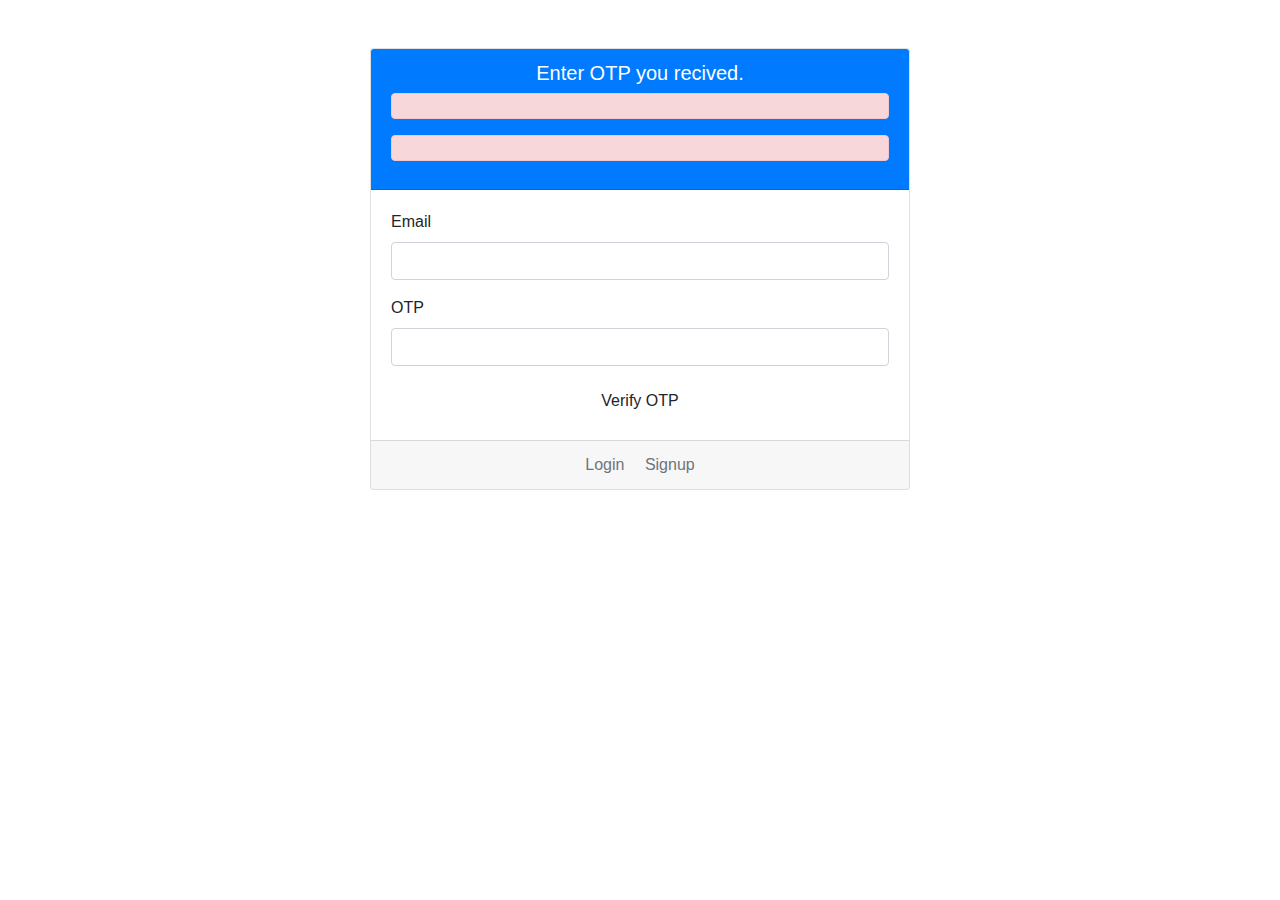
<file: src/main/resources/templates/enter_otp.html>
<!doctype html>
<html xmlns:th="http://www.thymeleaf.org">
<head>
    <title>Enter OTP</title>
    <!-- Required meta tags -->
    <meta charset="utf-8">
    <meta name="viewport" content="width=device-width, initial-scale=1, shrink-to-fit=no">

    <!-- Bootstrap CSS -->
    <link rel="stylesheet" href="https://stackpath.bootstrapcdn.com/bootstrap/4.3.1/css/bootstrap.min.css" integrity="sha384-ggOyR0iXCbMQv3Xipma34MD+dH/1fQ784/j6cY/iJTQUOhcWr7x9JvoRxT2MZw1T" crossorigin="anonymous">
    <link rel="stylesheet" th:href="@{/css/style.css}"> 
</head>
<body>
    <div class="container mt-5">
        <div class="row justify-content-center">
            <div class="col-md-6">
                <div class="card">
                    <div class="card-header bg-primary text-white text-center">
                        <h5>Enter OTP you recived.</h5>
                        <!-- Display success or error messages -->
                        <div th:if="${error}" class="alert alert-danger" th:text="${error}"></div>
                        <div th:if="${message}" class="alert alert-danger" th:text="${message}"></div>

                    </div>
                    
                    <div class="card-body">
                        <form id="resetForm" th:action="@{/verify_otp}" method="post">
                            <div class="form-group">
                                <label for="typeEmail">Email</label>
                                <input type="email" name="email" class="form-control" id="email" aria-describedby="emailHelp" required>
                            </div>
                            <div class="form-group">
                                <label for="typeEmail">OTP</label>
                                <input type="text" name="otp" class="form-control" id="otp" aria-describedby="emailHelp" required>
                            </div>

                            <button type="submit" class="btn btn-brand btn-block">Verify OTP</button>
                        </form>
                    </div>
                    <div class="card-footer text-muted text-center">
                        <a th:href="@{/sign_in}" class="text-decoration-none mr-3">Login</a>
                        <a th:href="@{/register}" class="text-decoration-none">Signup</a>
                    </div>
                </div>
            </div>
        </div>
    </div>
    
<!-- Optional JavaScript -->
<!-- jQuery first, then Popper.js, then Bootstrap JS -->
<script src="https://code.jquery.com/jquery-3.3.1.slim.min.js" integrity="sha384-q8i/X+965DzO0rT7abK41JStQIAqVgRVzpbzo5smXKp4YfRvH+8abtTE1Pi6jizo" crossorigin="anonymous"></script>
<script src="https://cdnjs.cloudflare.com/ajax/libs/popper.js/1.14.7/umd/popper.min.js" integrity="sha384-UO2eT0CpHqdSJQ6hJty5KVphtPhzWj9WO1clHTMGa3JDZwrnQq4sF86dIHNDz0W1" crossorigin="anonymous"></script>
<script src="https://stackpath.bootstrapcdn.com/bootstrap/4.3.1/js/bootstrap.min.js" integrity="sha384-JjSmVgyd0p3pXB1rRibZUAYoIIy6OrQ6VrjIEaFf/nJGzIxFDsf4x0xIM+B07jRM" crossorigin="anonymous"></script>

</body>
</html>
</file>
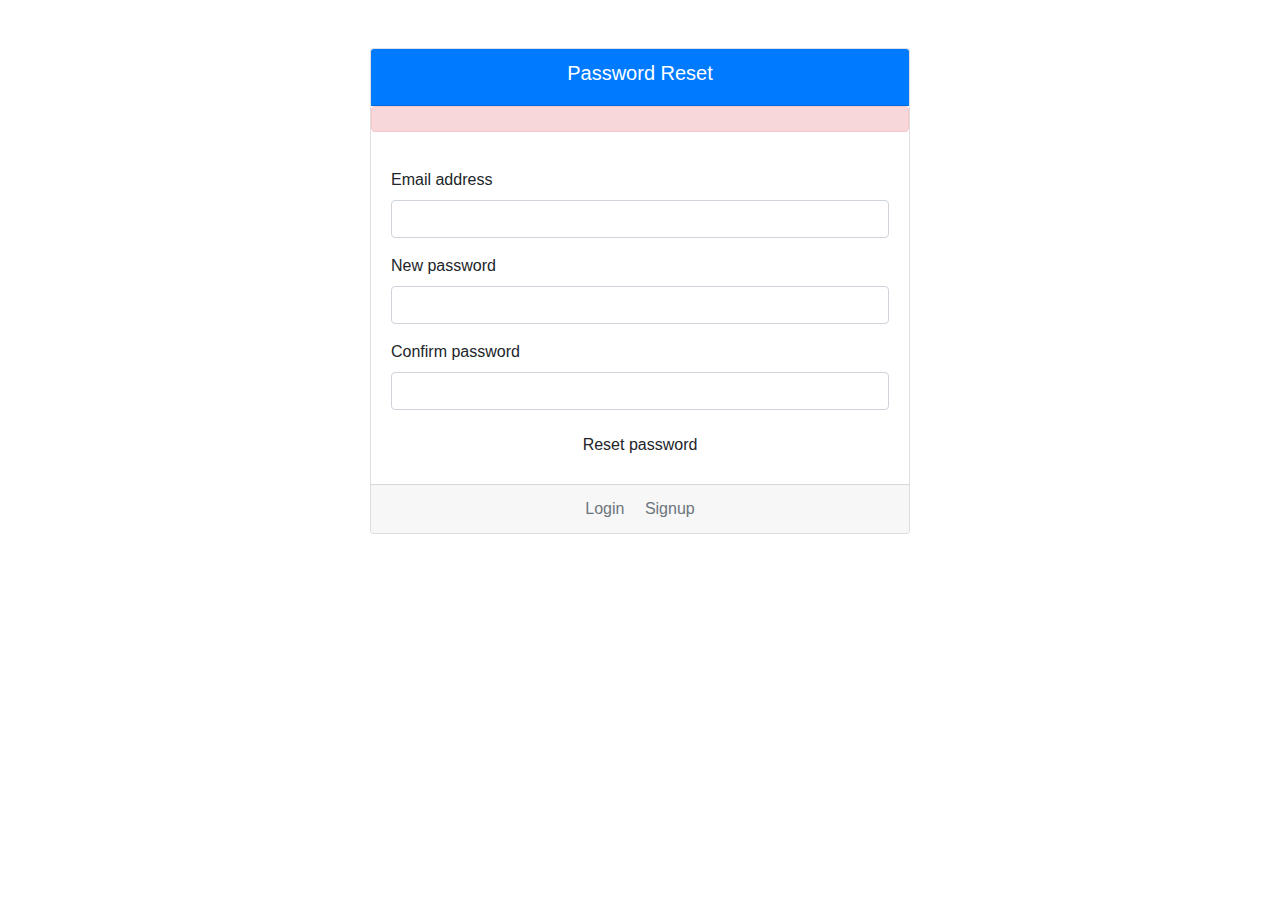
<file: src/main/resources/templates/forgot.html>
<!doctype html>
<html xmlns:th="http://www.thymeleaf.org">
<head>
    <title>Forgot Password</title>
    <!-- Required meta tags -->
    <meta charset="utf-8">
    <meta name="viewport" content="width=device-width, initial-scale=1, shrink-to-fit=no">

    <!-- Bootstrap CSS -->
    <link rel="stylesheet" href="https://stackpath.bootstrapcdn.com/bootstrap/4.3.1/css/bootstrap.min.css" integrity="sha384-ggOyR0iXCbMQv3Xipma34MD+dH/1fQ784/j6cY/iJTQUOhcWr7x9JvoRxT2MZw1T" crossorigin="anonymous">
    <link rel="stylesheet" th:href="@{/css/style.css}"> 
</head>
<body>
    <div class="container mt-5">
        <div class="row justify-content-center">
            <div class="col-md-6">
                <div class="card">
                    <div class="card-header bg-primary text-white text-center">
                        <h5>Password Reset</h5>
                    </div>
                    <!-- Display success or error messages -->
                    <div th:if="${error}" class="alert alert-danger" th:text="${error}"></div>

                    <div class="card-body">
                        <form id="resetForm" th:action="@{/validate_rest}" method="post">
                            <div class="form-group">
                                <label for="typeEmail">Email address</label>
                                <input type="email" name="email" class="form-control" id="typeEmail" aria-describedby="emailHelp" required>
                            </div>
                            <div class="form-group">
                                <label for="typeEmail">New password</label>
                                <input type="password" name="newPassword" class="form-control" id="typeEmail" aria-describedby="emailHelp" required>
                            </div>
                            <div class="form-group">
                                <label for="typeEmail">Confirm password</label>
                                <input type="password" name="confirm" class="form-control" id="typeEmail" aria-describedby="emailHelp" required>
                            </div>
                            <button type="submit" class="btn btn-brand btn-block">Reset password</button>
                        </form>
                    </div>
                    <div class="card-footer text-muted text-center">
                        <a th:href="@{/sign_in}" class="text-decoration-none mr-3">Login</a>
                        <a th:href="@{/register}" class="text-decoration-none">Signup</a>
                    </div>
                </div>
            </div>
        </div>
    </div>
    
<!-- Optional JavaScript -->
<!-- jQuery first, then Popper.js, then Bootstrap JS -->
<script src="https://code.jquery.com/jquery-3.3.1.slim.min.js" integrity="sha384-q8i/X+965DzO0rT7abK41JStQIAqVgRVzpbzo5smXKp4YfRvH+8abtTE1Pi6jizo" crossorigin="anonymous"></script>
<script src="https://cdnjs.cloudflare.com/ajax/libs/popper.js/1.14.7/umd/popper.min.js" integrity="sha384-UO2eT0CpHqdSJQ6hJty5KVphtPhzWj9WO1clHTMGa3JDZwrnQq4sF86dIHNDz0W1" crossorigin="anonymous"></script>
<script src="https://stackpath.bootstrapcdn.com/bootstrap/4.3.1/js/bootstrap.min.js" integrity="sha384-JjSmVgyd0p3pXB1rRibZUAYoIIy6OrQ6VrjIEaFf/nJGzIxFDsf4x0xIM+B07jRM" crossorigin="anonymous"></script>

</body>
</html>
</file>
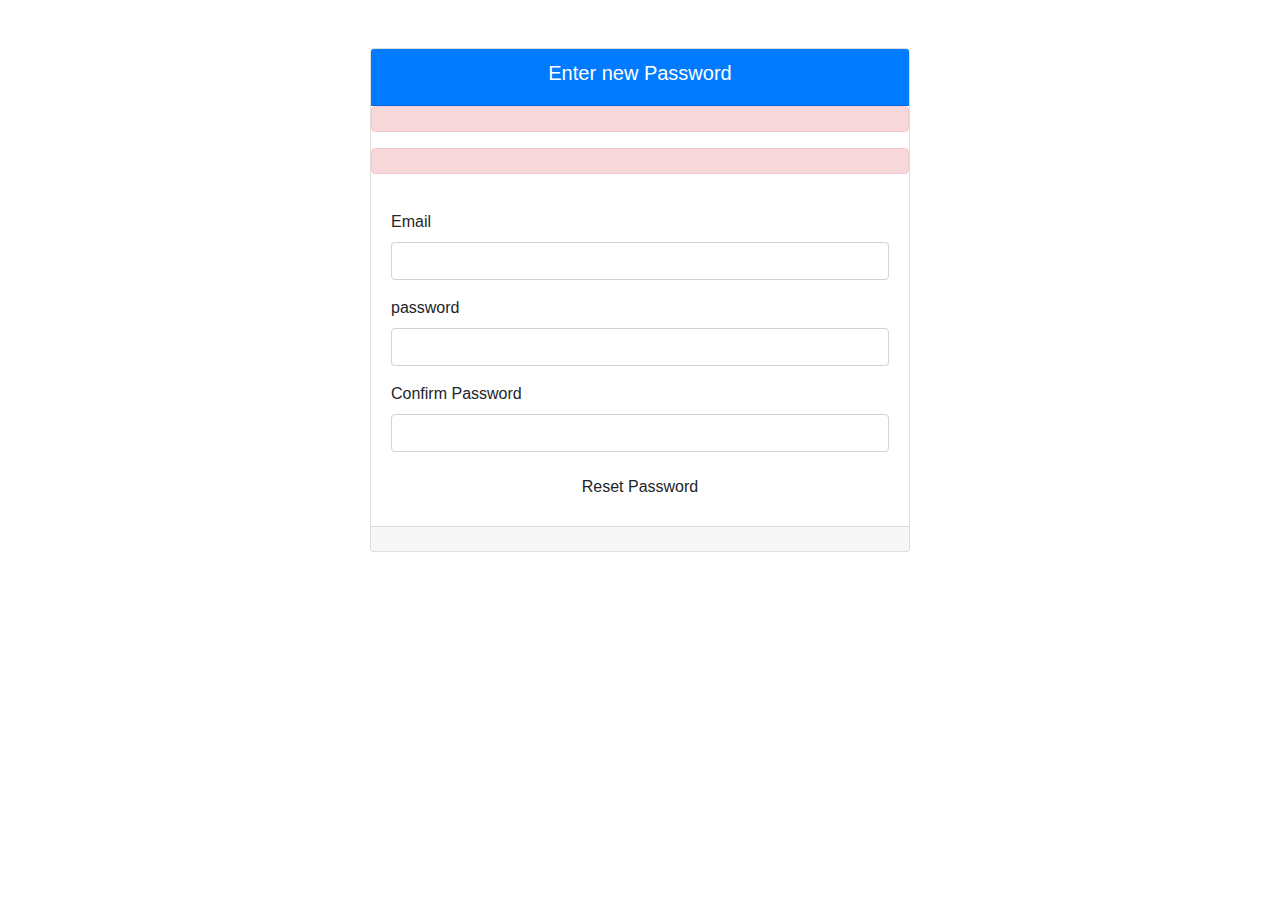
<file: src/main/resources/templates/reset_password.html>
<!doctype html>
<html xmlns:th="http://www.thymeleaf.org">
<head>
    <title>Enter new password</title>
    <!-- Required meta tags -->
    <meta charset="utf-8">
    <meta name="viewport" content="width=device-width, initial-scale=1, shrink-to-fit=no">

    <!-- Bootstrap CSS -->
    <link rel="stylesheet" href="https://stackpath.bootstrapcdn.com/bootstrap/4.3.1/css/bootstrap.min.css" integrity="sha384-ggOyR0iXCbMQv3Xipma34MD+dH/1fQ784/j6cY/iJTQUOhcWr7x9JvoRxT2MZw1T" crossorigin="anonymous">
    <link rel="stylesheet" th:href="@{/css/style.css}"> 
</head>
<body>
    <div class="container mt-5">
        <div class="row justify-content-center">
            <div class="col-md-6">
                <div class="card">
                    <div class="card-header bg-primary text-white text-center">
                        <h5>Enter new Password</h5>
                    </div>
                    <!-- Display success or error messages -->
                    <div th:if="${error}" class="alert alert-danger" th:text="${error}"></div>
                    <div th:if="${message}" class="alert alert-danger" th:text="${message}"></div>

                    <div class="card-body">
                        <form id="resetForm" th:action="@{/reset_password}" method="post">
                            <div class="form-group">
                                <label for="typeEmail">Email</label>
                                <input type="email" name="email" class="form-control" id="email" aria-describedby="emailHelp" required>
                            </div>
                            <div class="form-group">
                                <label for="typeEmail">password</label>
                                <input type="password" name="newPassword" class="form-control" id="password" aria-describedby="emailHelp" required>
                            </div>

                            <div class="form-group">
                                <label for="typeEmail">Confirm Password</label>
                                <input type="password" name="confirm_password" class="form-control" id="password" aria-describedby="emailHelp" required>
                            </div>

                            <button type="submit" class="btn btn-brand btn-block">Reset Password</button>
                        </form>
                    </div>
                    <div class="card-footer text-muted text-center">
                    </div>
                </div>
            </div>
        </div>
    </div>
    
<!-- Optional JavaScript -->
<!-- jQuery first, then Popper.js, then Bootstrap JS -->
<script src="https://code.jquery.com/jquery-3.3.1.slim.min.js" integrity="sha384-q8i/X+965DzO0rT7abK41JStQIAqVgRVzpbzo5smXKp4YfRvH+8abtTE1Pi6jizo" crossorigin="anonymous"></script>
<script src="https://cdnjs.cloudflare.com/ajax/libs/popper.js/1.14.7/umd/popper.min.js" integrity="sha384-UO2eT0CpHqdSJQ6hJty5KVphtPhzWj9WO1clHTMGa3JDZwrnQq4sF86dIHNDz0W1" crossorigin="anonymous"></script>
<script src="https://stackpath.bootstrapcdn.com/bootstrap/4.3.1/js/bootstrap.min.js" integrity="sha384-JjSmVgyd0p3pXB1rRibZUAYoIIy6OrQ6VrjIEaFf/nJGzIxFDsf4x0xIM+B07jRM" crossorigin="anonymous"></script>

</body>
</html>
</file>
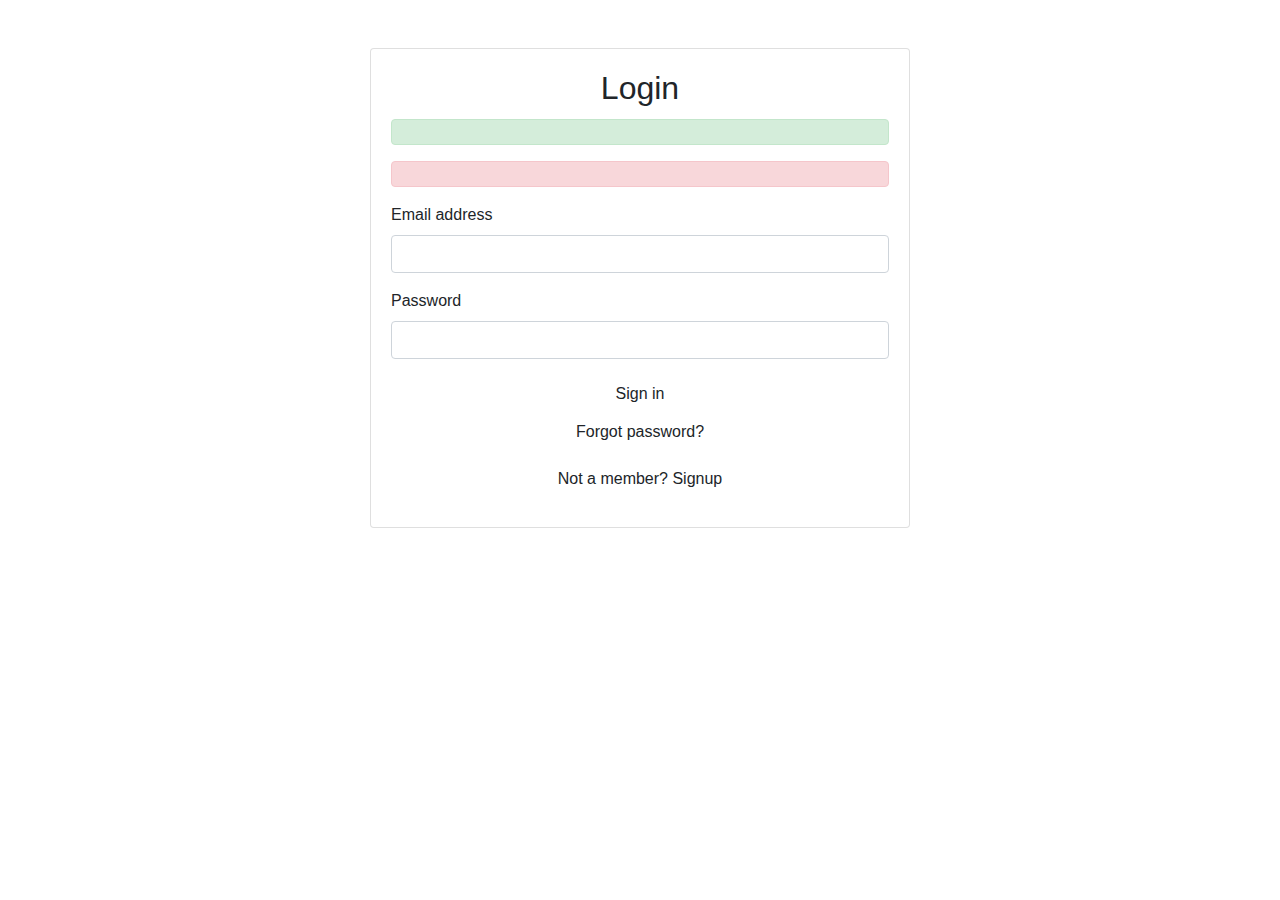
<file: src/main/resources/templates/sign_in.html>
<!doctype html>
<html xmlns:th="http://www.thymeleaf.org">
<head>
    <title>Login Page</title>
    <!-- Required meta tags -->
    <meta charset="utf-8">
    <meta name="viewport" content="width=device-width, initial-scale=1, shrink-to-fit=no">

    <!-- Bootstrap CSS -->
    <link rel="stylesheet" href="https://stackpath.bootstrapcdn.com/bootstrap/4.3.1/css/bootstrap.min.css" integrity="sha384-ggOyR0iXCbMQv3Xipma34MD+dH/1fQ784/j6cY/iJTQUOhcWr7x9JvoRxT2MZw1T" crossorigin="anonymous">
    <link rel="stylesheet" th:href="@{/css/style.css}"> 
</head>
<body>

<div class="container mt-5">
    <div class="row justify-content-center">
        <div class="col-md-6">
            <div class="card">
                <div class="card-body">
                    <h2 class="card-title text-center">Login</h2>

                    <!-- Display success or error messages -->
                    <div th:if="${message}" class="alert alert-success" th:text="${message}"></div>
                    <div th:if="${error}" class="alert alert-danger" th:text="${error}"></div>

                    <!-- Login form -->
                    <form th:action="@{/process_login}" method="post" >

                        <!-- Email input -->
                        <div class="form-group">
                            <label for="email">Email address</label>
                            <input type="email" id="email" name="email" class="form-control" required>
                        </div>

                        <!-- Password input -->
                        <div class="form-group">
                            <label for="password">Password</label>
                            <input type="password" id="password" name="password" class="form-control" required>
                        </div>

                        <!-- Submit button -->
                        <button type="submit" class="btn btn-brand btn-block">Sign in</button>
                        <!-- Forgot password link -->
                        <div class="form-group row">
                            <div class="col">
                                <a th:href="@{/forgot}" class="btn btn-link btn-block">Forgot password?</a>
                            </div>
                        </div>

                        <!-- Register link -->
                        <p class="text-center mt-3">Not a member? <a th:href="@{/register}">Signup</a></p>
                    </form>
                </div>
            </div>
        </div>
    </div>
</div>

<script src="https://code.jquery.com/jquery-3.3.1.slim.min.js" integrity="sha384-q8i/X+965DzO0rT7abK41JStQIAqVgRVzpbzo5smXKp4YfRvH+8abtTE1Pi6jizo" crossorigin="anonymous"></script>
<script src="https://cdnjs.cloudflare.com/ajax/libs/popper.js/1.14.7/umd/popper.min.js" integrity="sha384-UO2eT0CpHqdSJQ6hJty5KVphtPhzWj9WO1clHTMGa3JDZwrnQq4sF86dIHNDz0W1" crossorigin="anonymous"></script>
<script src="https://stackpath.bootstrapcdn.com/bootstrap/4.3.1/js/bootstrap.min.js" integrity="sha384-JjSmVgyd0p3pXB1rRibZUAYoIIy6OrQ6VrjIEaFf/nJGzIxFDsf4x0xIM+B07jRM" crossorigin="anonymous"></script>
</body>
</html>
</file>
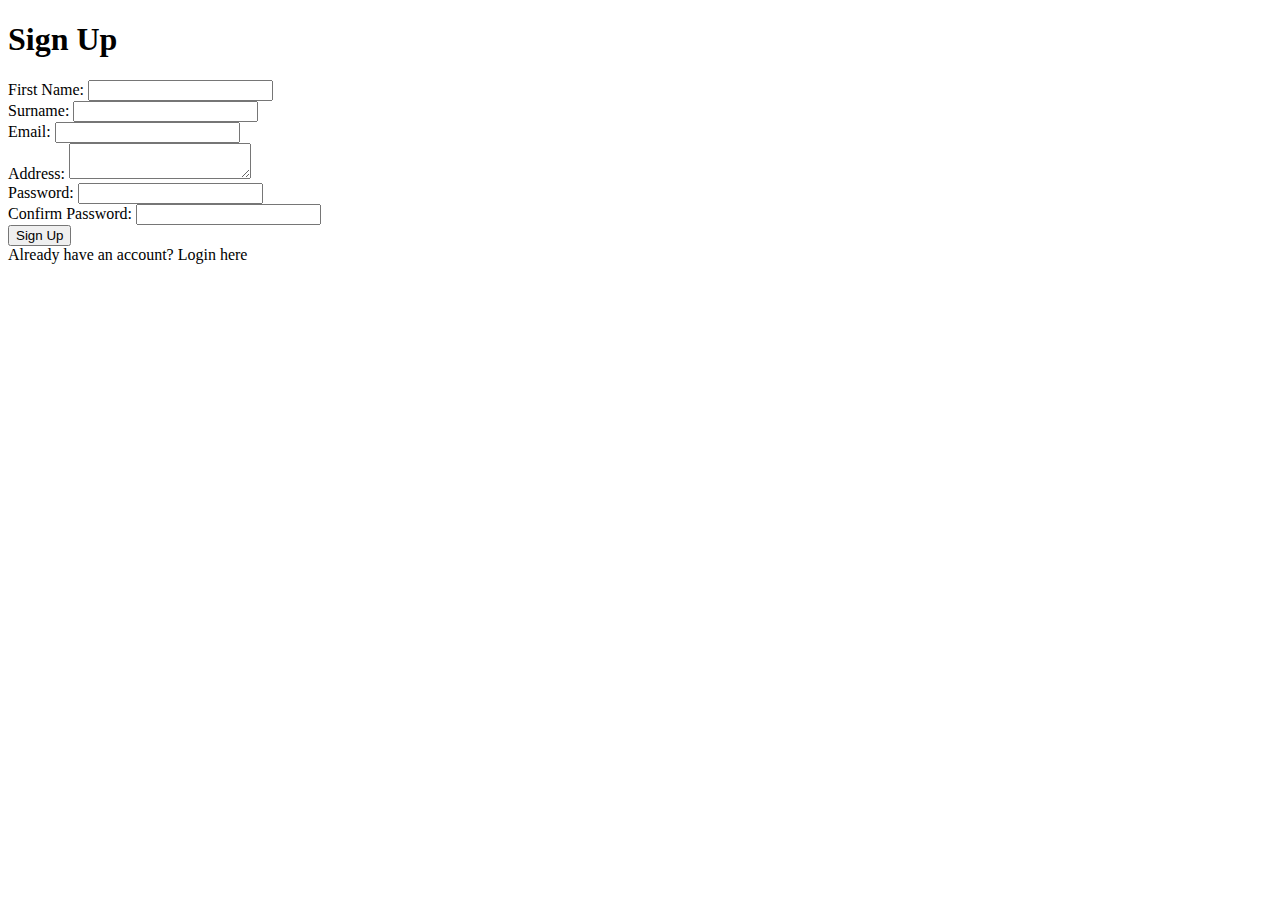
<file: src/main/resources/templates/sign_up.html>
<!DOCTYPE html>
<html xmlns:th="http://www.thymeleaf.org">
<head>
    <meta charset="UTF-8">
    <meta name="viewport" content="width=device-width, initial-scale=1.0">
    <title>SignUp Page</title>
    <!-- Bootstrap CSS -->
    <link rel="stylesheet" href="https://stackpath.bootstrapcdn.com/bootstrap/4.2.1/css/bootstrap.min.css" integrity="sha384-GJzZqFGwb1QTTN6wy59ffF1BuGJpLSa9DkKMp0DgiMDm4iYMj70gZWKYbI706tWS" crossorigin="anonymous">
    <link rel="stylesheet" th:href="@{/css/style.css}"> 
</head>
<body>

<div class="container mt-5">
    <div class="row">
        <div class="col-md-6 offset-md-3">
            <div class="card">
                <div class="card-body">
                    <h1 class="card-title text-center">Sign Up</h1>

                    <!-- Display success or error messages -->
                    <div id="error" class="alert alert-danger" style="display: none;"></div>
                    <div id="message" class="alert alert-success" style="display: none;"></div>

                    <form th:action="@{/process_register}" method="post" th:object="${user}" onsubmit="return validateForm();">
                        <div class="form-group">
                            <label for="firstname">First Name:</label>
                            <input type="text" class="form-control" id="firstname" name="firstname" th:field="*{firstName}" required>
                        </div>

                        <div class="form-group">
                            <label for="surname">Surname:</label>
                            <input type="text" class="form-control" id="surname" name="surname" th:field="*{surname}" required>
                        </div>

                        <div class="form-group">
                            <label for="email">Email:</label>
                            <input type="email" class="form-control" id="email" name="email"  th:field="*{email}" required>
                        </div>

                        <div class="form-group">
                            <label for="address">Address:</label>
                            <textarea class="form-control" id="address" name="address" th:field="*{address}" required></textarea>
                        </div>

                        <div class="form-group">
                            <label for="password">Password:</label>
                            <input type="password" class="form-control" id="password" name="password" th:field="*{password}" required>
                        </div>
                        
                        <div class="form-group">
                            <label for="confirm">Confirm Password:</label>
                            <input type="password" class="form-control" id="confirm" name="confirm" required>
                        </div>

                        <button type="submit" class="btn btn-brand btn-block">Sign Up</button>
                    </form>
                </div>
                <div class="card-footer text-muted text-center">
                    Already have an account? <a th:href="@{/sign_in}" class="card-link">Login here</a>
                </div>
            </div>
        </div>
    </div>
</div>

<!-- Bootstrap JS and jQuery -->
<script src="https://code.jquery.com/jquery-3.3.1.slim.min.js" integrity="sha384-q8i/X+965DzO0rT7abK41JStQIAqVgRVzpbzo5smXKp4YfRvH+8abtTE1Pi6jizo" crossorigin="anonymous"></script>
<script src="https://cdnjs.cloudflare.com/ajax/libs/popper.js/1.14.6/umd/popper.min.js" integrity="sha384-wHAiFfRlMFy6i5SRaxvfOCifBUQy1xHdJ/yoi7FRNXMRBu5WHdZYu1hA6ZOblgut" crossorigin="anonymous"></script>
<script src="https://stackpath.bootstrapcdn.com/bootstrap/4.2.1/js/bootstrap.min.js" integrity="sha384-B0UglyR+jN6CkvvICOB2joaf5I4l3gm9GU6Hc1og6Ls7i6U/mkkaduKaBhlAXv9k" crossorigin="anonymous"></script>
<script th:src="@{/js/sign_up.js}"></script>

<script>
    function validateForm() {
        const password = document.getElementById('password').value;
        const confirm = document.getElementById('confirm').value;
        const errorDiv = document.getElementById('error');
        const messageDiv = document.getElementById('message');
        
        // Clear previous messages
        errorDiv.style.display = 'none';
        messageDiv.style.display = 'none';
        
        const errors = [];
        
        // Check password length
        if (password.length < 8) {
            errors.push("Password must be at least 8 characters long.");
        }
        // Check for uppercase letter
        if (!/[A-Z]/.test(password)) {
            errors.push("Password must contain at least one uppercase letter.");
        }
        // Check for lowercase letter
        if (!/[a-z]/.test(password)) {
            errors.push("Password must contain at least one lowercase letter.");
        }
        // Check for digit
        if (!/[0-9]/.test(password)) {
            errors.push("Password must contain at least one digit.");
        }
        // Check for special character
        if (!/[^A-Za-z0-9]/.test(password)) {
            errors.push("Password must contain at least one special character.");
        }
        // Check if passwords match
        if (password !== confirm) {
            errors.push("Passwords do not match.");
        }

        if (errors.length > 0) {
            errorDiv.innerHTML = errors.join("<br>");
            errorDiv.style.display = 'block';
            return false;
        }
        
        messageDiv.innerHTML = "Form submitted successfully!";
        messageDiv.style.display = 'block';
        return true;
    }
</script>

</body>
</html>
</file>
